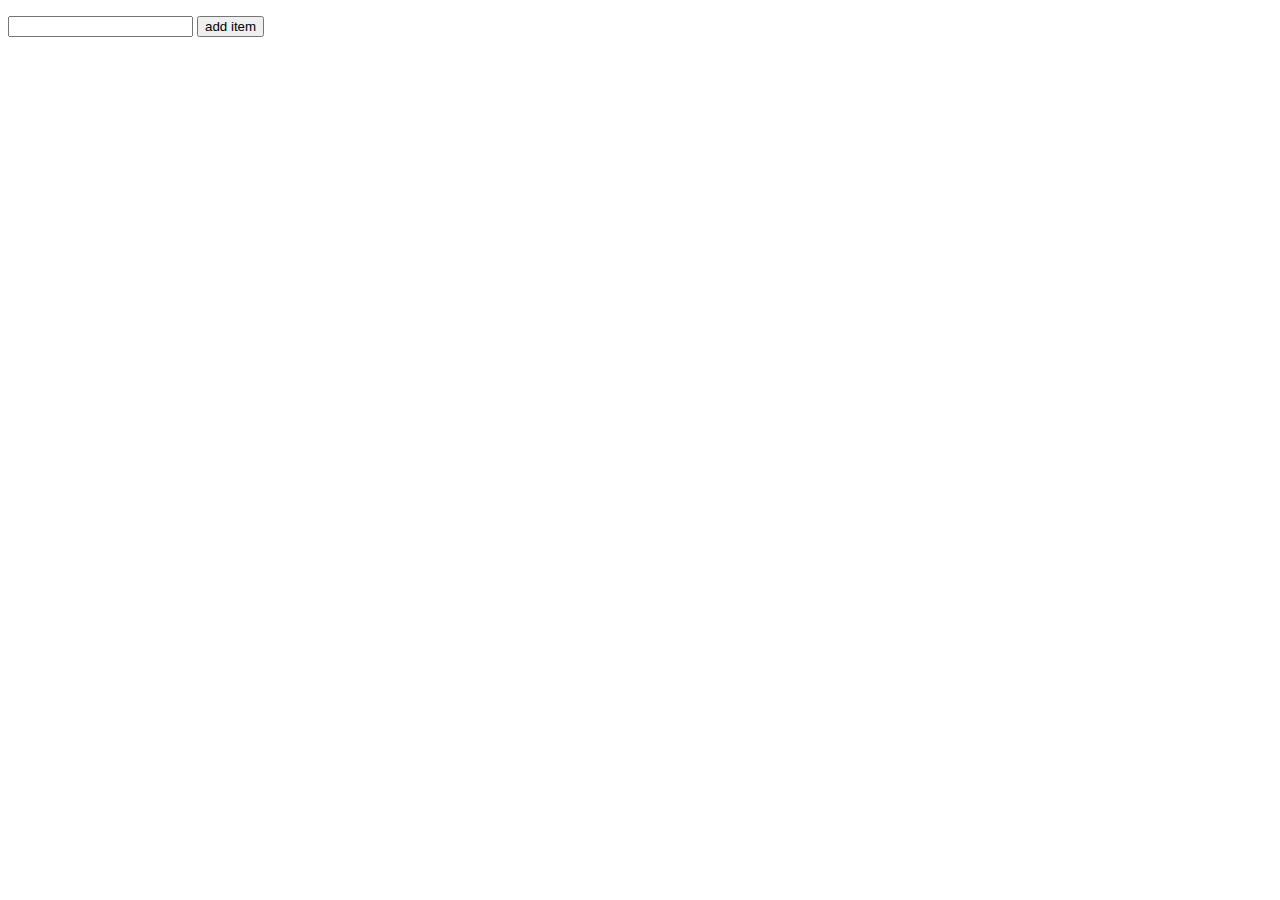
<file: index.html>
<!DOCTYPE html>
<html lang="en">
<head>
    <meta charset="UTF-8">
    <meta name="viewport" content="width=device-width, initial-scale=1.0">
    <meta http-equiv="X-UA-Compatible" content="ie=edge">
    <title>Document</title>
</head>
<body>
    <!-- <form>
        Text box: <input type="text" name="fname"><br>
        <input type="submit" value="Submit">
    </form>
         -->
<form>
<ul id="dynamic-list"></ul>

<input type="text" id="candidate"/>
<button onclick="palindrome(str)">add item</button>
<!-- <button onclick="removeItem()">remove item</button> -->
</form>
    <script src="script.js"></script>
</body>
</html>
</file>
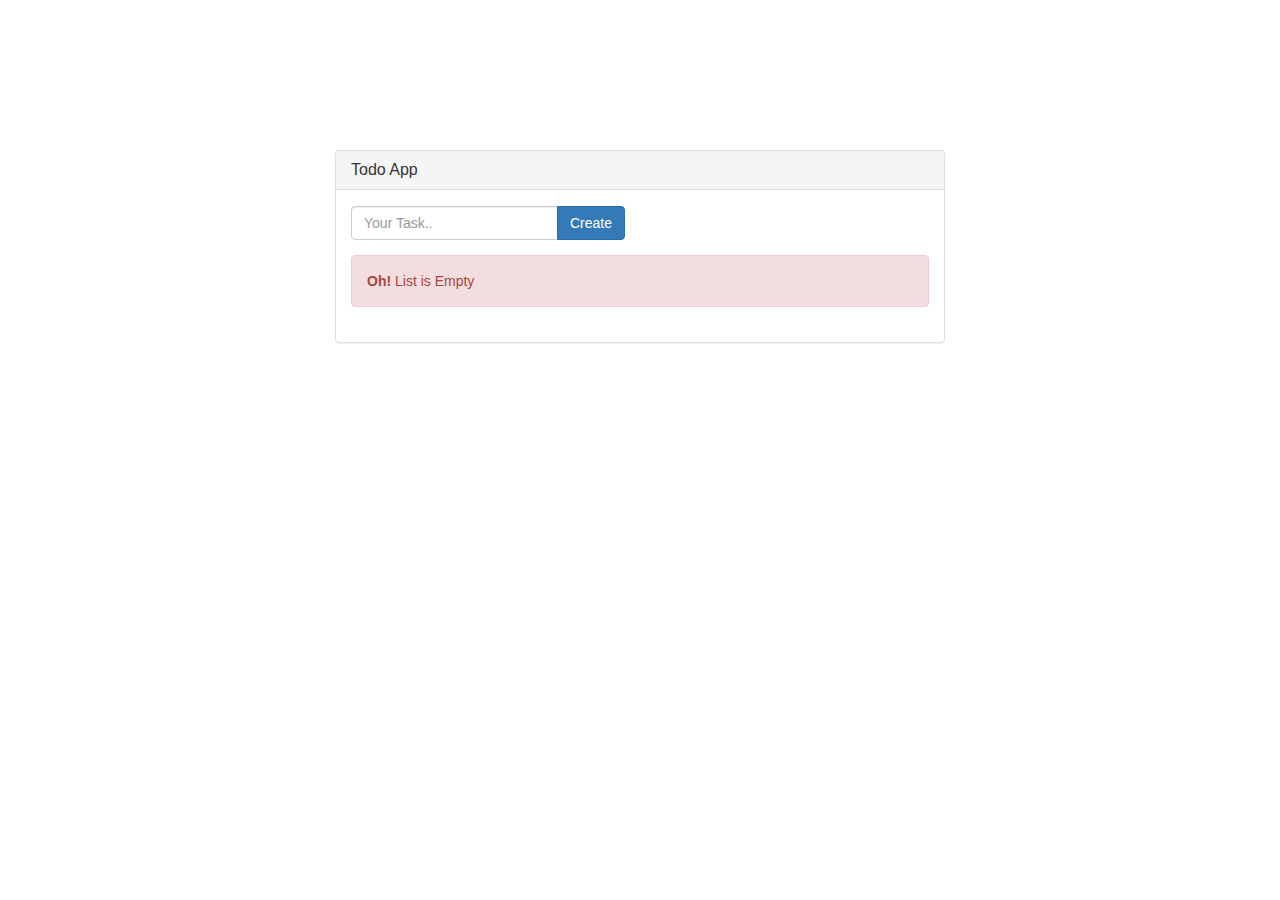
<file: todo-task/index.html>
<!DOCTYPE html>
<html lang="">

<head>
    <meta charset="utf-8">
    <meta http-equiv="X-UA-Compatible" content="IE=edge">
    <meta name="viewport" content="width=device-width, initial-scale=1">
    <title>Todo App</title>

    <!-- Bootstrap CSS -->
    <link href="https://maxcdn.bootstrapcdn.com/bootstrap/3.3.7/css/bootstrap.min.css" rel="stylesheet">
    <link href="style.css" rel="stylesheet">

    <!-- HTML5 Shim and Respond.js IE8 support of HTML5 elements and media queries -->
    <!-- WARNING: Respond.js doesn't work if you view the page via file:// -->
    <!--[if lt IE 9]>
            <script src="https://oss.maxcdn.com/libs/html5shiv/3.7.3/html5shiv.js"></script>
            <script src="https://oss.maxcdn.com/libs/respond.js/1.4.2/respond.min.js"></script>
        <![endif]-->
</head>

<body>
    <div class="row">
        <div class="container-fluid">
            <section class="app-section-container">
                <div class="col-lg-6 col-lg-offset-3">
                    <div class="panel panel-default">
                        <div class="panel-heading">
                            <h3 class="panel-title">Todo App</h3>
                        </div>
                        <div class="panel-body">
                            <div class="row">
                                <div class="col-lg-6 col-lg-offset-3">
                                        <div class="hidden" role="alert" id="alert-message"><h4 style="margin-bottom:0;"></h4></div>
                                </div>
                            </div>
                            <div class="row">
                                <div class="col-lg-6">
                                    <div class="input-group">
                                        <input type="text" class="form-control" placeholder="Your Task.." id="app-todo-text">
                                        <span class="input-group-btn">
                                            <button class="btn btn-primary" type="button" id="app-todo-btn" onclick="onBtnClick()">Create</button>
                                        </span>
                                    </div>
                                </div>
                            </div>
                            <div class="hidden" id="list-container">
                                <h4>My List</h4>
                                <ul id="app-todo-list" class="list-group " >
    
                                </ul>
                            </div>
                            <div style="margin:15px 0" id="alert-container">
                                <div class="alert alert-danger" role="alert"> <strong>Oh!</strong> List is Empty </div>
                            </div>
                            

                        </div>
                    </div>
                </div>
            </section>

        </div>
    </div>

    <!-- jQuery -->
    <script src="https://ajax.googleapis.com/ajax/libs/jquery/1.12.4/jquery.min.js"></script>
    <!-- Bootstrap JavaScript -->
    <script src="https://maxcdn.bootstrapcdn.com/bootstrap/3.3.7/js/bootstrap.min.js"></script>
    <script src="script.js"></script>
</body>

</html>
</file>
<file: todo-task/style.css>
.app-section-container{
    margin: 150px 0;
}

#app-todo-list{
    padding: 0;    
}


.list-title{
    margin: 0;
}

.action-links{
    visibility: hidden;
    opacity: 0;
    transition: all .5s linear;
}
.action-links span{
    padding: 0 10px;
    cursor: pointer;
}
.list-group-item:hover > .action-links{
    opacity: 1;
    visibility: visible;
}
</file>
